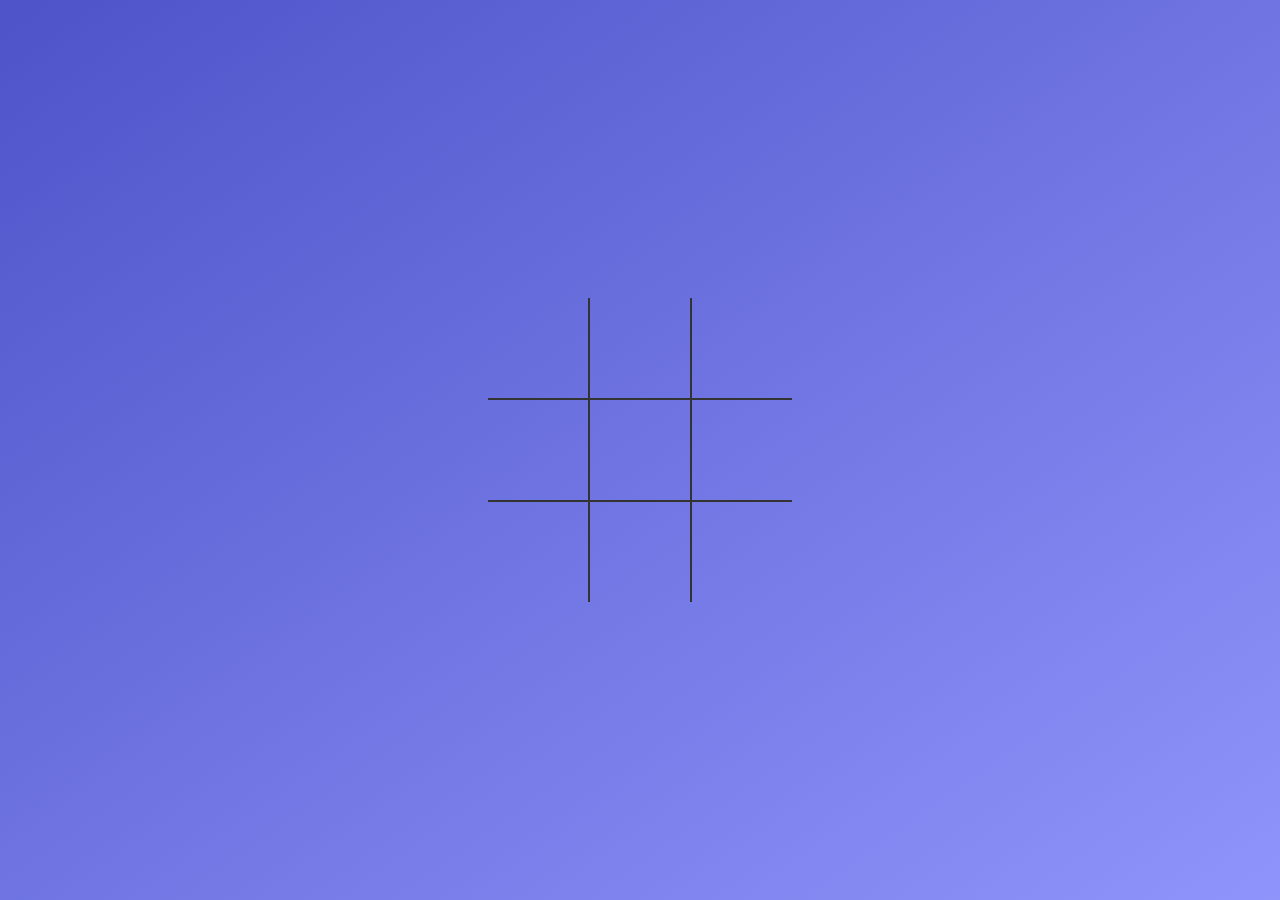
<file: index.htm>
<!DOCTYPE html>
<html lang="en">
<head>
  <meta charset="UTF-8">
  <meta name="viewport" content="width=device-width, initial-scale=1.0">
  <title>TicTacToe</title>
  <link rel="stylesheet" href="style.css">
  
</head>
<body>
  <table>
    <tr>
      <td class="cell" id="0"></td>
      <td class="cell" id="1"></td>
      <td class="cell" id="2"></td>
    </tr>
    <tr>
      <td class="cell" id="3"></td>
      <td class="cell" id="4"></td>
      <td class="cell" id="5"></td>
    </tr>
    <tr>
      <td class="cell" id="6"></td>
      <td class="cell" id="7"></td>
      <td class="cell" id="8"></td>
    </tr>
  </table>
  <div class="endgame">
    <div class="text">
    <button class="btn" onclick="startGame()">Replay</button>
    </div>
  </div>
  
  <script src="/script2.js"></script>
</body>
</html>
</file>
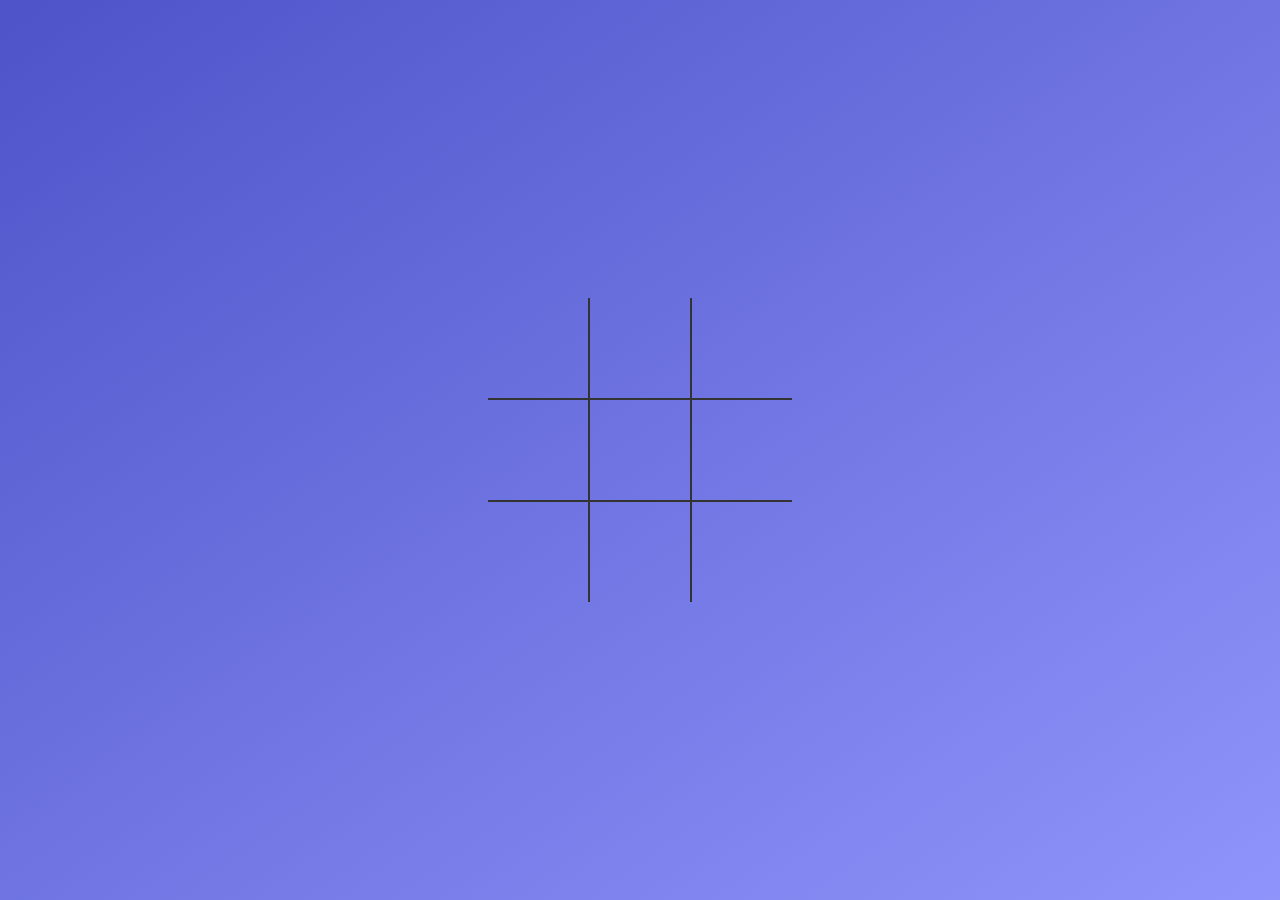
<file: index.html>
<!DOCTYPE html>
<html lang="en">
<head>
  <meta charset="UTF-8">
  <meta name="viewport" content="width=device-width, initial-scale=1.0">
  <title>TicTacToe</title>
  <link rel="stylesheet" href="style.css">
  
</head>
<body>
  <table>
    <tr>
      <td class="cell" id="0"></td>
      <td class="cell" id="1"></td>
      <td class="cell" id="2"></td>
    </tr>
    <tr>
      <td class="cell" id="3"></td>
      <td class="cell" id="4"></td>
      <td class="cell" id="5"></td>
    </tr>
    <tr>
      <td class="cell" id="6"></td>
      <td class="cell" id="7"></td>
      <td class="cell" id="8"></td>
    </tr>
  </table>
  <div class="endgame">
    <div class="text">
    <button class="btn" onclick="startGame()">Replay</button>
    </div>
  </div>
  
  <script src="/script2.js"></script>
</body>
</html>
</file>
<file: style.css>
*{
  margin:0;
  padding:0;
}


body {
      margin: 0;
      padding: 0;
      display: flex;
      align-items: center;
      justify-content: center;
      height: 100vh; /* 100% of the viewport height */
      background: linear-gradient(to bottom right, #4e54c8, #8f94fb);
    }
    
nav{
  background-color: rgb(121,24,124);
  
  height:92px;
}
td{
  border: 2px solid #333;
  height:100px;
  width:100px;
  text-align: center;
  vertical-align: middle;
  font-family: system-ui, -apple-system, BlinkMacSystemFont, 'Segoe UI', Roboto, Oxygen, Ubuntu, Cantarell, 'Open Sans', 'Helvetica Neue', sans-serif;
  font-size: 70px;
  cursor: pointer;
 
}
table{
  border-collapse: collapse;
  position: absolute;
  display: flex;
  align-items: center;
  /*left:50%;
  margin-left:-55px;
  top:50px;*/
}
table tr:first-child td{
  border-top:0;
}
table tr:last-child td{  
  border-bottom:0;
}
table tr td:first-child{
  border-left:0;
}
table tr td:last-child{
  border-right:0;
}

.endgame{
  position: absolute;
  display:flex;
  width:200px;
  align-items: center;
  top:420px;
  background-color: rgba(121,24,124,0.8);
 /* left:64.79%;
  top:232.9px;*/
 left:1025px;
  margin-left:-100px;
  padding-top:50px;
  padding-bottom:50px;
  text-align:center;
  border-radius: 8px;
  color: white;
  font-size:2em;
}
.btn{
  width: 50px;
  display:block;
  position: absolute;
   left:37.79%;
  top:95.9px;
  text-align:center;
  border-radius:5px;
}
.txt{
 
  display:contents;
  position: absolute;
  left:64.79%;
  top:132.9px;
  margin-left:-100px;
  padding-top:50px;
  padding-bottom:50px;
  text-align:center;
}
</file>
